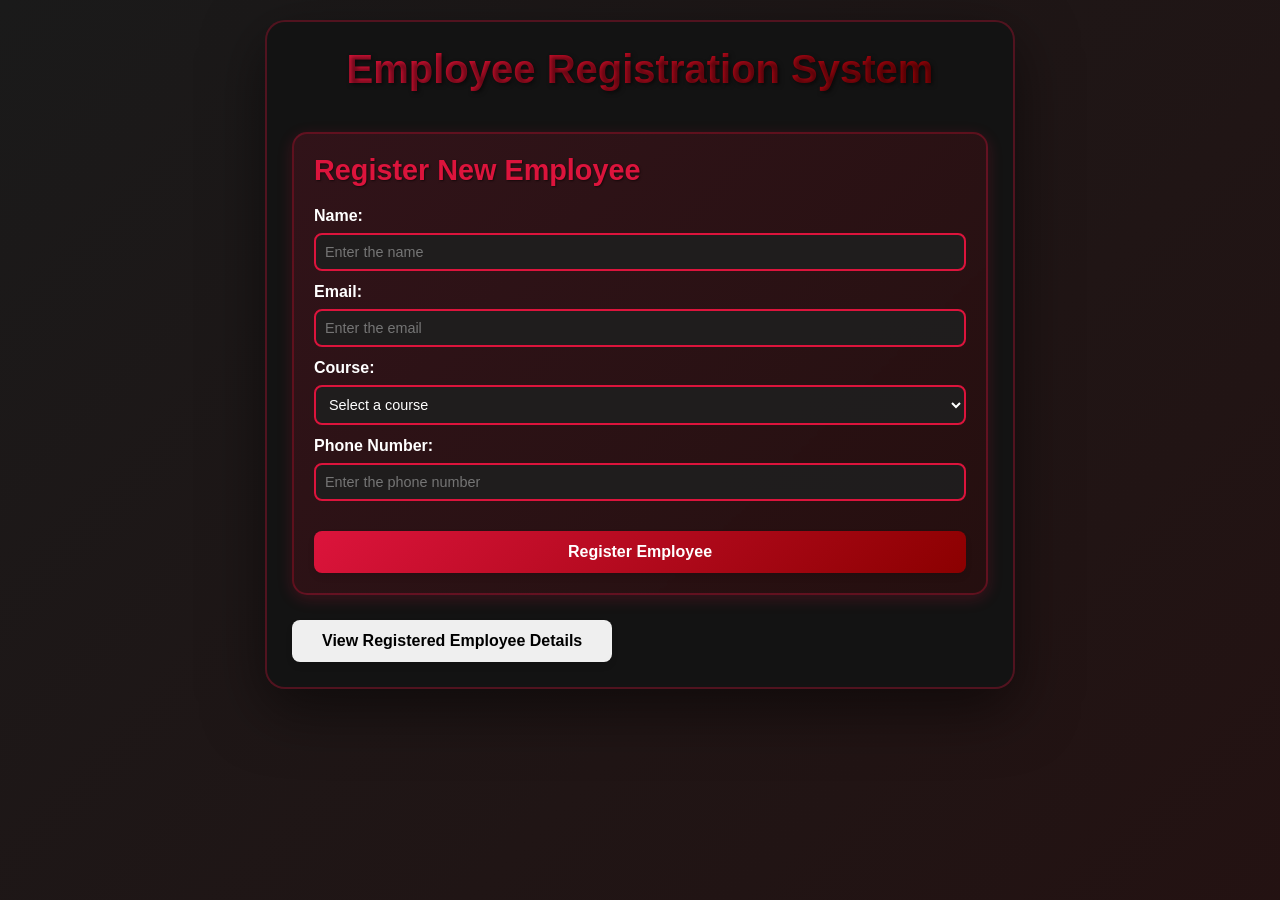
<file: src/main/resources/static/index.html>
<!DOCTYPE html>
<html lang="en">
<head>
    <meta charset="UTF-8">
    <meta name="viewport" content="width=device-width, initial-scale=1.0">
    <title>Employee Registration System</title>
    <link rel="stylesheet" href="styles.css">
</head>
<body>
    <div class="container">
        <h1>Employee Registration System</h1>
        
        <!-- Registration Form -->
        <div class="form-section">
            <h2 id="formTitle">Register New Employee</h2>
            <form id="studentForm">
                <input type="hidden" id="studentId">
                
                <div class="form-group">
                    <label for="name">Name:</label>
                    <input type="text" id="name" name="name" placeholder="Enter the name" required>
                </div>
                
                <div class="form-group">
                    <label for="email">Email:</label>
                    <input type="email" id="email" name="email" placeholder="Enter the email" required>
                </div>
                
                <div class="form-group">
                    <label for="course">Course:</label>
                    <select id="course" name="course" required>
                        <option value="">Select a course</option>
                        <option value="Computer Science">Computer Science</option>
                        <option value="Mathematics">Mathematics</option>
                        <option value="Physics">Physics</option>
                        <option value="Chemistry">Chemistry</option>
                        <option value="Biology">Biology</option>
                        <option value="Engineering">Engineering</option>
                        <option value="Business Administration">Business Administration</option>
                        <option value="Economics">Economics</option>
                    </select>
                </div>
                
                <div class="form-group">
                    <label for="phoneNumber">Phone Number:</label>
                    <input type="tel" id="phoneNumber" name="phoneNumber" placeholder="Enter the phone number" required pattern="[0-9]{10}" title="Please enter a 10-digit phone number">
                </div>
                
                <div class="button-group">
                    <button type="submit" id="submitBtn">Register Employee</button>
                    <button type="button" id="cancelBtn" style="display: none;">Cancel</button>
                </div>
            </form>
        </div>
        
        <!-- Students List -->
        <div class="view-employees-section">
    <button type="button" onclick="window.location.href='employees.html'">
        View Registered Employee Details
    </button>
</div>
    </div>
    
    <script src="script.js"></script>
</body>
</html>
</file>
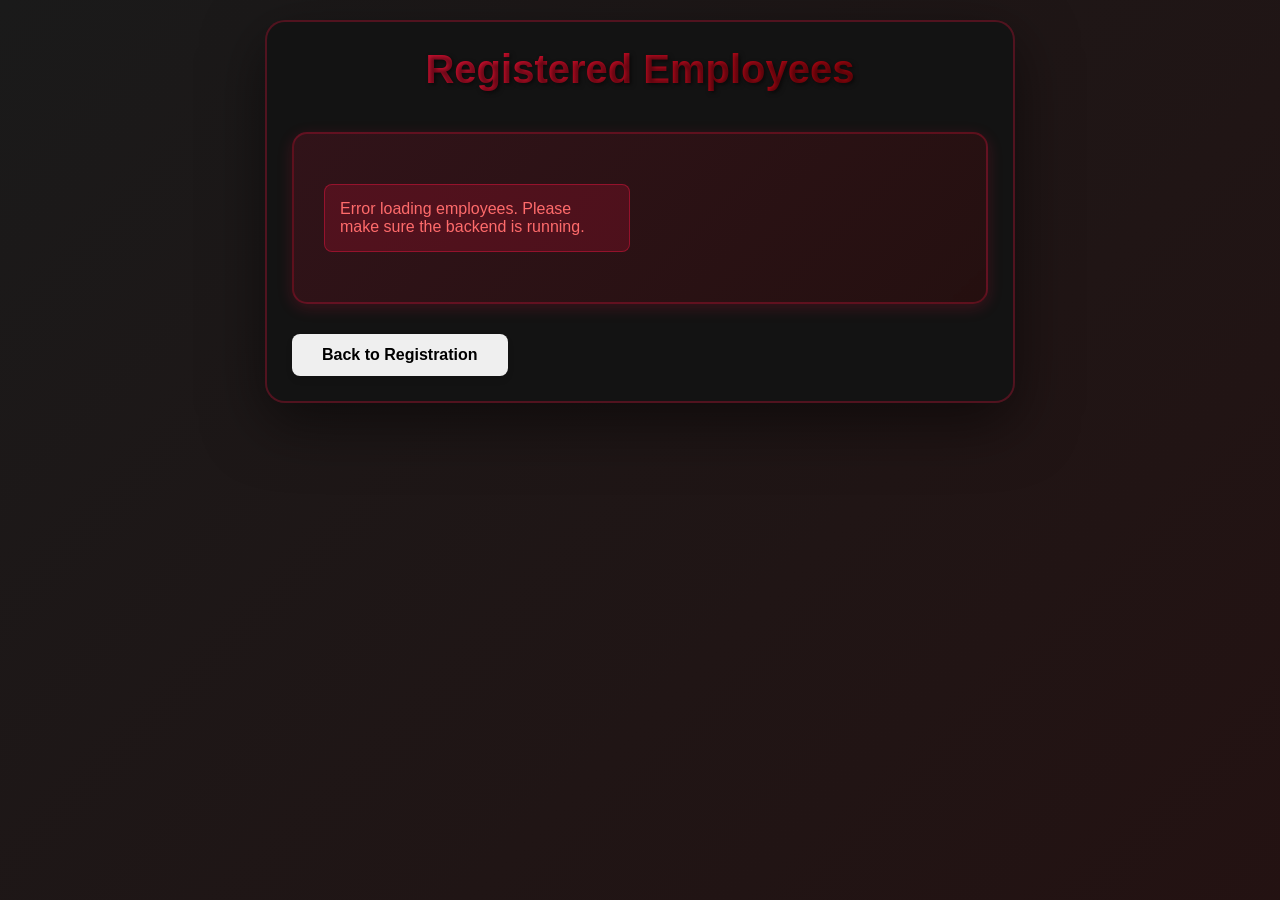
<file: src/main/resources/static/employees.html>
<!DOCTYPE html>
<html lang="en">
<head>
    <meta charset="UTF-8">
    <meta name="viewport" content="width=device-width, initial-scale=1.0">

    <title>Registered Employees</title>

    <link rel="stylesheet" href="styles.css">
</head>

<body>

    <div class="container">

        <h1>Registered Employees</h1>

        <div class="list-section">
            <div id="studentsList"></div>
        </div>

        <div class="button-group">
            <button type="button" onclick="window.location.href='index.html'">
                Back to Registration
            </button>
        </div>

    </div>

    <script src="script.js"></script>

</body>
</html>
</file>
<file: src/main/resources/static/styles.css>
* {
    margin: 0;
    padding: 0;
    box-sizing: border-box;
}

body {
    font-family: 'Segoe UI', Tahoma, Geneva, Verdana, sans-serif;
    background: linear-gradient(135deg, #1a1a1a 0%, #2d0a0a 50%, #4a0a0a 100%);
    background-size: 400% 400%;
    animation: gradientBG 15s ease infinite;
    min-height: 100vh;
    padding: 20px;
    color: white;
}

@keyframes gradientBG {
    0% { background-position: 0% 50%; }
    50% { background-position: 100% 50%; }
    100% { background-position: 0% 50%; }
}

.container {
    max-width: 750px;
    margin: 0 auto;
    background: rgba(20, 20, 20, 0.95);
    backdrop-filter: blur(10px);
    border-radius: 20px;
    box-shadow: 0 20px 60px rgba(0, 0, 0, 0.5);
    padding: 25px;
    border: 2px solid rgba(220, 20, 60, 0.3);
}

h1 {
    text-align: center;
    color: #dc143c;
    margin-bottom: 40px;
    font-size: 2.5em;
    text-shadow: 2px 2px 4px rgba(0, 0, 0, 0.5);
    background: linear-gradient(135deg, #dc143c 0%, #8b0000 100%);
    -webkit-background-clip: text;
    -webkit-text-fill-color: transparent;
    background-clip: text;
}

h2 {
    color: #dc143c;
    margin-bottom: 20px;
    font-size: 1.8em;
    text-shadow: 1px 1px 2px rgba(0, 0, 0, 0.5);
}

.form-section {
    background: linear-gradient(135deg, rgba(220, 20, 60, 0.15) 0%, rgba(139, 0, 0, 0.15) 100%);
    padding: 20px;
    border-radius: 15px;
    margin-bottom: 25px;
    border: 2px solid rgba(220, 20, 60, 0.3);
    box-shadow: 0 4px 15px rgba(220, 20, 60, 0.2);
}

.form-group {
    margin-bottom: 12px;
}

.form-group label {
    display: block;
    margin-bottom: 8px;
    color: white;
    font-weight: 600;
    font-size: 1em;
}

.form-group input,
.form-group select {
    width: 100%;
    padding: 9px;
    border: 2px solid #dc143c;
    border-radius: 8px;
    font-size: 0.9em;
    transition: all 0.3s;
    background: rgba(30, 30, 30, 0.9);
    color: white;
}

.form-group input:focus,
.form-group select:focus {
    outline: none;
    border-color: #ff4444;
    box-shadow: 0 0 0 3px rgba(220, 20, 60, 0.3);
    background: rgba(40, 40, 40, 0.95);
}

.button-group {
    display: flex;
    gap: 10px;
    margin-top: 30px;
}

button {
    padding: 12px 30px;
    font-size: 1em;
    border: none;
    border-radius: 8px;
    cursor: pointer;
    transition: all 0.3s;
    font-weight: 600;
    box-shadow: 0 4px 6px rgba(0, 0, 0, 0.1);
}

#submitBtn {
    background: linear-gradient(135deg, #dc143c 0%, #8b0000 100%);
    color: white;
    flex: 1;
}

#submitBtn:hover {
    background: linear-gradient(135deg, #ff4444 0%, #a00000 100%);
    transform: translateY(-2px);
    box-shadow: 0 6px 12px rgba(220, 20, 60, 0.5);
}

#cancelBtn {
    background: linear-gradient(135deg, #333333 0%, #1a1a1a 100%);
    color: white;
}

#cancelBtn:hover {
    background: linear-gradient(135deg, #444444 0%, #2a2a2a 100%);
    transform: translateY(-2px);
    box-shadow: 0 6px 12px rgba(0, 0, 0, 0.5);
}

.list-section {
    background: linear-gradient(135deg, rgba(220, 20, 60, 0.15) 0%, rgba(139, 0, 0, 0.15) 100%);
    padding: 30px;
    border-radius: 15px;
    border: 2px solid rgba(220, 20, 60, 0.3);
    box-shadow: 0 4px 15px rgba(220, 20, 60, 0.2);
}

#studentsList {
    display: grid;
    grid-template-columns: repeat(auto-fill, minmax(300px, 1fr));
    gap: 20px;
    margin-top: 20px;
}

.student-card {
    background: linear-gradient(135deg, rgba(30, 30, 30, 0.9) 0%, rgba(20, 20, 20, 0.7) 100%);
    padding: 25px;
    border-radius: 15px;
    box-shadow: 0 4px 15px rgba(0, 0, 0, 0.3);
    transition: all 0.3s;
    border: 2px solid rgba(220, 20, 60, 0.3);
    backdrop-filter: blur(5px);
}

.student-card:hover {
    transform: translateY(-8px);
    box-shadow: 0 12px 30px rgba(220, 20, 60, 0.4);
    border-color: rgba(220, 20, 60, 0.5);
}

.student-card h3 {
    color: #dc143c;
    margin-bottom: 15px;
    font-size: 1.4em;
    text-shadow: 1px 1px 2px rgba(0, 0, 0, 0.5);
}

.student-card p {
    color: #cccccc;
    margin-bottom: 10px;
    font-size: 0.95em;
    line-height: 1.5;
}

.student-card .student-id {
    color: #888888;
    font-size: 0.85em;
    margin-bottom: 15px;
    font-weight: 500;
}

.student-card .actions {
    display: flex;
    gap: 10px;
    margin-top: 15px;
}

.student-card .actions button {
    padding: 8px 15px;
    font-size: 0.9em;
    flex: 1;
}

.edit-btn {
    background: linear-gradient(135deg, #dc143c 0%, #8b0000 100%);
    color: white;
}

.edit-btn:hover {
    background: linear-gradient(135deg, #ff4444 0%, #a00000 100%);
    transform: translateY(-2px);
    box-shadow: 0 4px 8px rgba(220, 20, 60, 0.5);
}

.delete-btn {
    background: linear-gradient(135deg, #333333 0%, #1a1a1a 100%);
    color: white;
}

.delete-btn:hover {
    background: linear-gradient(135deg, #444444 0%, #2a2a2a 100%);
    transform: translateY(-2px);
    box-shadow: 0 4px 8px rgba(0, 0, 0, 0.5);
}

.no-students {
    text-align: center;
    color: #888888;
    padding: 40px;
    font-size: 1.1em;
}

.loading {
    text-align: center;
    color: #dc143c;
    padding: 40px;
    font-size: 1.1em;
}

.error {
    background: rgba(220, 20, 60, 0.2);
    color: #ff6b6b;
    padding: 15px;
    border-radius: 8px;
    margin-bottom: 20px;
    border: 1px solid rgba(220, 20, 60, 0.5);
}

.success {
    background: rgba(220, 20, 60, 0.2);
    color: #ff6b6b;
    padding: 15px;
    border-radius: 8px;
    margin-bottom: 20px;
    border: 1px solid rgba(220, 20, 60, 0.5);
}

@media (max-width: 768px) {
    .container {
        padding: 20px;
    }
    
    h1 {
        font-size: 2em;
    }
    
    #studentsList {
        grid-template-columns: 1fr;
    }
    /* Registered Employees Page */

.employees-container {
    max-width: 900px;
    margin: 50px auto;
    padding: 35px;
}

.employees-container h1 {
    text-align: center;
    color: #e0002a;
    margin-bottom: 35px;
}

.employee-card {
    background: rgba(30, 10, 15, 0.95);
    border: 1px solid #e0002a;
    border-radius: 15px;
    padding: 25px;
    margin-bottom: 25px;
    box-shadow: 0 0 15px rgba(224, 0, 42, 0.25);
}

.employee-card h2 {
    color: #e0002a;
    margin-bottom: 20px;
}

.employee-card p {
    color: white;
    margin: 10px 0;
}

.employee-card strong {
    color: #ff1744;
}

.employee-actions {
    margin-top: 20px;
}

.employee-actions button {
    background: #e0002a;
    color: white;
    border: none;
    padding: 10px 20px;
    margin-right: 10px;
    border-radius: 6px;
    cursor: pointer;
}

.employee-actions button:hover {
    background: #ff1744;
}

.back-button {
    background: transparent !important;
    border: 1px solid #e0002a !important;
}
/* Registered Employees */

.list-section {
    margin-top: 30px;
}

.student-card {
    background: rgba(30, 10, 15, 0.95);
    border: 1px solid #e0002a;
    border-radius: 15px;
    padding: 25px;
    margin-bottom: 25px;
    box-shadow: 0 0 15px rgba(224, 0, 42, 0.25);
}

.student-id {
    color: #aaa;
    font-size: 14px;
    margin-bottom: 10px;
}

.student-card h3 {
    color: #e0002a;
    font-size: 24px;
    margin: 10px 0 20px;
}

.student-card p {
    color: white;
    margin: 12px 0;
}

.student-card strong {
    color: #ff1744;
}

.actions {
    margin-top: 20px;
}

.edit-btn,
.delete-btn {
    padding: 10px 20px;
    border: none;
    border-radius: 6px;
    color: white;
    cursor: pointer;
    margin-right: 10px;
}

.edit-btn {
    background: #e0002a;
}

.delete-btn {
    background: #8b0000;
}

.edit-btn:hover,
.delete-btn:hover {
    opacity: 0.8;
}

.loading,
.no-students,
.error {
    color: white;
    text-align: center;
    padding: 20px;
}
/* TEST - Registered Employees page */
.student-card {
    background: black !important;
    border: 3px solid red !important;
    padding: 30px !important;
    margin: 20px 0 !important;
    border-radius: 15px !important;
}

.student-card h3 {
    color: red !important;
}

.student-card p {
    color: white !important;
}

.student-card strong {
    color: red !important;
}
.student-card {
    background: black !important;
    border: 5px solid red !important;
    padding: 30px !important;
    margin: 20px !important;
}

.student-card h3 {
    color: red !important;
}

.student-card p {
    color: white !important;
}
}
</file>
